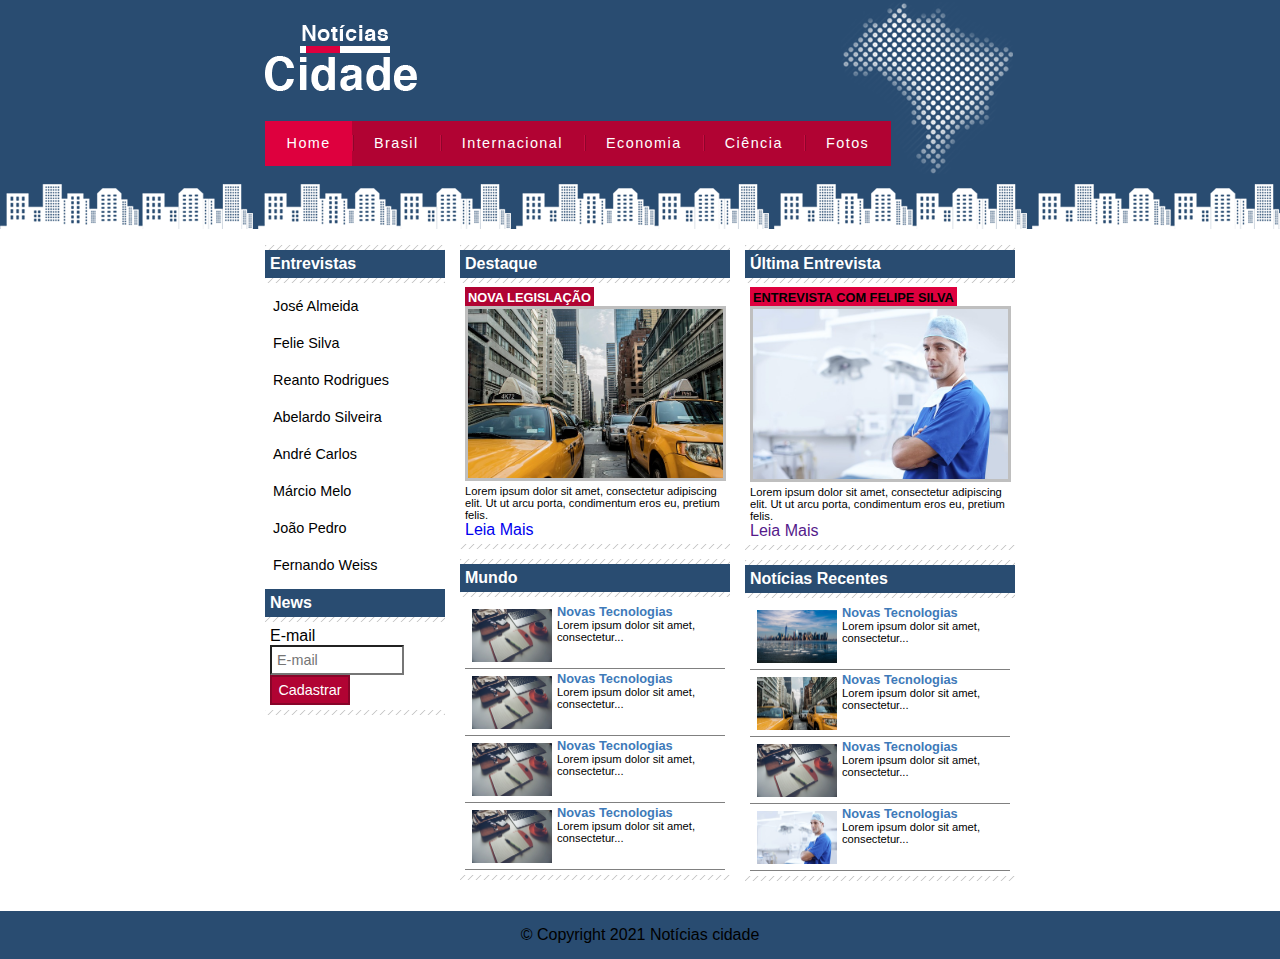
<file: site notícias/index.html>
<!DOCTYPE html>
<html lang="en">
<head>
    <meta charset="UTF-8">
    <meta http-equiv="X-UA-Compatible" content="IE=edge">
    <meta name="viewport" content="width=device-width, initial-scale=1.0">
    <title>Site</title>
    <link rel="stylesheet" href="./css/style.css">

</head>

<body class="home">

    <!-- !!! BARRA DE NAVEGAÇÃO !!! -->
    <header id="container">
        
        <div id="top">
            <h1 class="logo">Notícias Cidade</h1>

                <ul id="nav">
                    <li class="primeiro"><a id="home" href="index.html">
                        Home
                    </a></li>
                        <li><a id="brasil" href="brasil.html">
                            Brasil
                        </a></li>
                            <li><a id="internacional" href="internacional.html">
                                Internacional
                            </a></li>
                                <li><a id="economia" href="economia.html">
                                    Economia
                                </a></li>
                                    <li><a id="ciencia" href="ciencia.html">
                                        Ciência
                                    </a></li>
                                        <li><a id="fotos" href="fotos.html">
                                            Fotos
                                        </a></li>
                    </ul>   
        </div>
        
    </header>
    <!-- !!! FIM DA BARRA DE NAVEGAÇÃO !!! -->
        <main class="conteudo">

            <!-- !!! CONTEÚDO DESTAQUE !!! -->
            <div id="primaria">

                <div class="caixa destaque">
                    <h2>Destaque</h2>
                    <div class="caixa-conteudo">
                        <h3>Nova Legislação</h3>
                        <img src="./img/taxi.jpg" width="100%" class="imagem-principal">

                        <p>Lorem ipsum dolor sit amet, consectetur adipiscing elit. Ut ut arcu porta, condimentum eros eu, pretium felis.
                        </p>
                        <a href="nova-legislacao.html">Leia Mais</a>
                    </div>
                </div>

                <div class="caixa">
                    <h2>Mundo</h2>
                    <div class="caixa-conteudo">
                       <ul id="lista-noticia">
                           <li><a href=""><img src="./img/tecnologia.jpg" width="80px"></a>
                            <h4>Novas Tecnologias</h4>
                            <p>Lorem ipsum dolor sit amet, consectetur...</p>
                        </li>
                        <li><a href=""><img src="./img/tecnologia.jpg" width="80px"></a>
                            <h4>Novas Tecnologias</h4>
                            <p>Lorem ipsum dolor sit amet, consectetur...</p>
                        </li>
                        <li><a href=""><img src="./img/tecnologia.jpg" width="80px"></a>
                            <h4>Novas Tecnologias</h4>
                            <p>Lorem ipsum dolor sit amet, consectetur...</p>
                        </li>
                        <li><a href=""><img src="./img/tecnologia.jpg" width="80px"></a>
                            <h4>Novas Tecnologias</h4>
                            <p>Lorem ipsum dolor sit amet, consectetur...</p>
                        </li>
                       </ul>
                    </div>
                </div>

            </div>
            <!-- !!! FIM DO CONTEÚDO DESTAQUE !!! -->

                <!-- !!! CONTEÚDO ENTREVISTA !!! -->
                <div id="secundario">
                    <div class="caixa entrevista">
                        <h2>Última Entrevista</h2>
                        <div class="caixa-conteudo">
                            <h3>Entrevista com Felipe Silva</h3>
                            <img src="./img/doutor.jpg" width="100%" class="imagem-principal">

                            <p>Lorem ipsum dolor sit amet, consectetur adipiscing elit. Ut ut arcu porta, condimentum eros eu, pretium felis.
                            </p>
                            <a href="">Leia Mais</a>
                        </div>
                    </div>
                    <div class="caixa">
                        <h2>Notícias Recentes</h2>
                        <div class="caixa-conteudo">
                        <ul id="lista-noticia">
                            <li><a href=""><img src="./img/cidade.jpg" width="80px"></a>
                                <h4>Novas Tecnologias</h4>
                                <p>Lorem ipsum dolor sit amet, consectetur...</p>
                            </li>
                            <li><a href=""><img src="./img/taxi.jpg" width="80px"></a>
                                <h4>Novas Tecnologias</h4>
                                <p>Lorem ipsum dolor sit amet, consectetur...</p>
                            </li>
                            <li><a href=""><img src="./img/tecnologia.jpg" width="80px"></a>
                                <h4>Novas Tecnologias</h4>
                                <p>Lorem ipsum dolor sit amet, consectetur...</p>
                            </li>
                            <li><a href=""><img src="./img/doutor.jpg" width="80px"></a>
                                <h4>Novas Tecnologias</h4>
                                <p>Lorem ipsum dolor sit amet, consectetur...</p>
                            </li>
                        </ul>
                        </div>
                    </div>
                </div>
                <!-- !!! FIM DO CONTEÚDO ENTREVISTA !!! -->


                    <!-- !!! INICIO LATERAL !!! -->
                    <div id="lateral">
                        <div class="caixa">
                            <h2>Entrevistas</h2>
                            <div class="caixa-conteudo">
                                <ul>
                                    <li> <a href="#">José Almeida</a>  
                                    </li>

                                    <li> <a href="#">Felie Silva</a>  
                                    </li>

                                    <li> <a href="#">Reanto Rodrigues</a>  
                                    </li>

                                    <li> <a href="#">Abelardo Silveira</a>  
                                    </li> 

                                    <li> <a href="#">André Carlos</a>  
                                    </li>
                                    
                                    <li> <a href="#">Márcio Melo</a>  
                                    </li>

                                    <li> <a href="#">João Pedro</a>  
                                    </li>

                                    <li> <a href="#">Fernando Weiss</a>  
                                    </li>
                                </ul>
                            </div>

                            <h2>News</h2>
                            <div class="caixa-conteudo">
                                <form>
                                    <div>
                                        <label for="email">E-mail</label>
                                        <input type="text" name="email"
                                        id="email" placeholder="E-mail">
                                    </div>
                                    <div>
                                        <input class="submit" type="submit" value="Cadastrar">
                                    </div>
                                </form>
                            </div>
                        </div>

                    </div> 
                    <!-- !!! FINAL LATERAL !!! -->
        </main>

            <!-- !!! RODAPÉ !!! -->
            <footer style="clear: both;">
                <div class="rodape">
                    &copy; Copyright 2021 Notícias cidade
                </div>
            </footer>
</html>
</file>
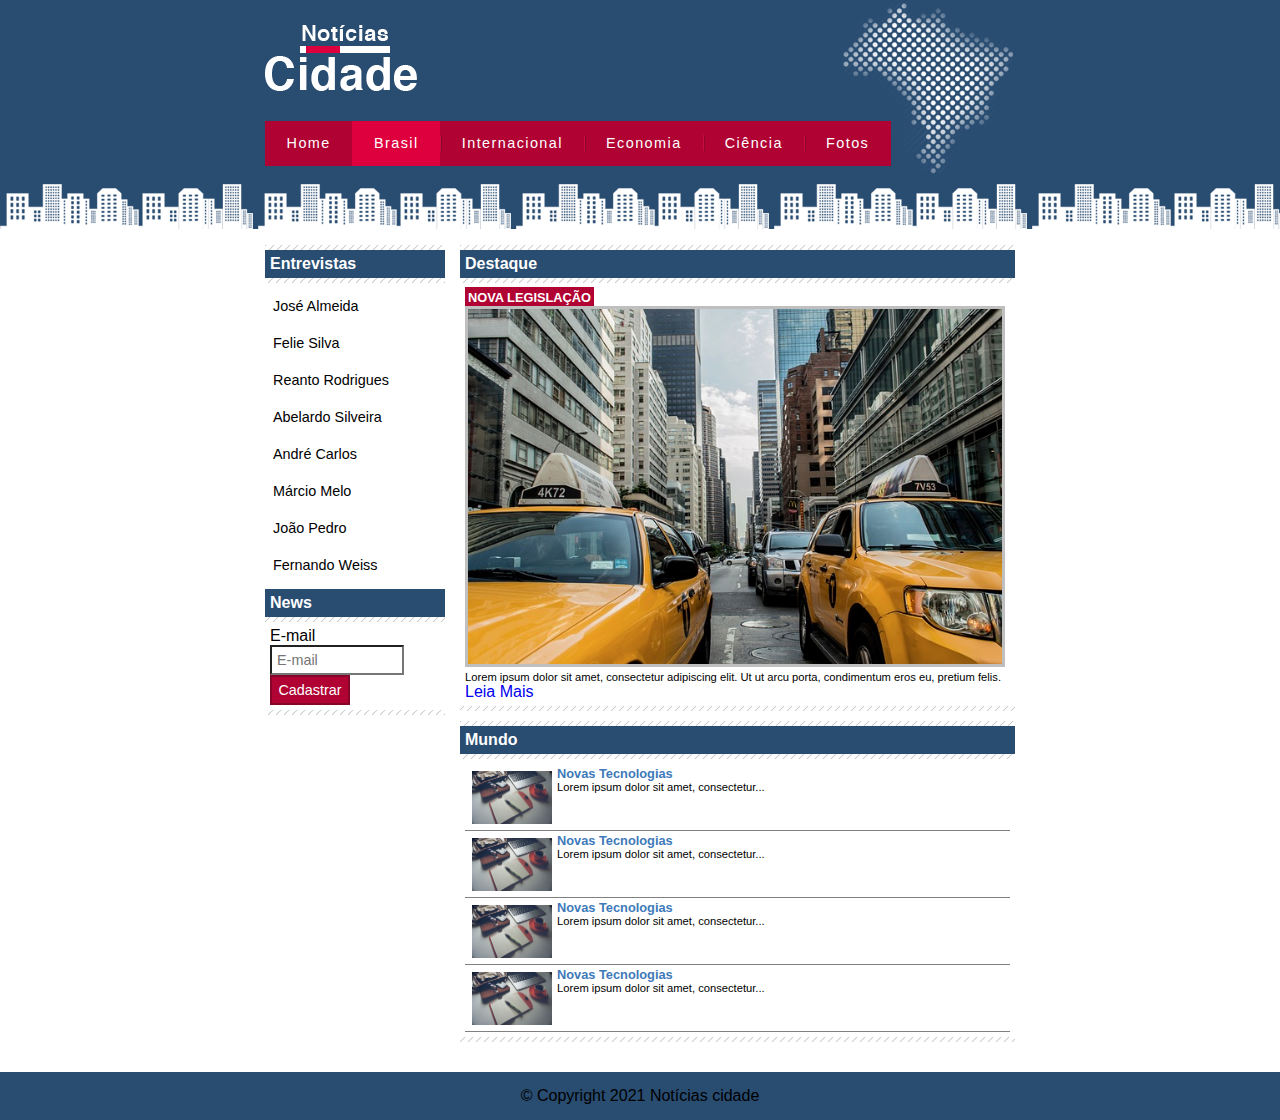
<file: site notícias/brasil.html>
<!DOCTYPE html>
<html lang="en">
<head>
    <meta charset="UTF-8">
    <meta http-equiv="X-UA-Compatible" content="IE=edge">
    <meta name="viewport" content="width=device-width, initial-scale=1.0">
    <title>Site</title>
    <link rel="stylesheet" href="./css/style.css">
</head>

<body id="duas-colunas" class="brasil">
    <header id="container">
        <div id="top">
            <h1 class="logo">Notícias Cidade</h1>

            <ul id="nav">
                <li class="primeiro"><a id="home" href="index.html">
                    Home
                </a></li>
                    <li><a id="brasil" href="brasil.html">
                        Brasil
                    </a></li>
                        <li><a id="internacional" href="internacional.html">
                            Internacional
                        </a></li>
                            <li><a id="economia" href="economia.html">
                                Economia
                            </a></li>
                                <li><a id="ciencia" href="ciencia.html">
                                    Ciência
                                </a></li>
                                    <li><a id="fotos" href="fotos.html">
                                        Fotos
                                    </a></li>
                </ul>   
        </div>
    </header>
    <main class="conteudo">
        <!-- !!CONTEÚDO DESTAQUE!! -->
        <div id="primaria">

            <div class="caixa destaque">
                <h2>Destaque</h2>
                <div class="caixa-conteudo">
                    <h3>Nova Legislação</h3>
                    <img src="./img/taxi.jpg" width="100%" class="imagem-principal">

                    <p>Lorem ipsum dolor sit amet, consectetur adipiscing elit. Ut ut arcu porta, condimentum eros eu, pretium felis.
                    </p>
                    <a href="nova-legislacao.html">Leia Mais</a>
                </div>
            </div>

            <div class="caixa">
                <h2>Mundo</h2>
                <div class="caixa-conteudo">
                   <ul id="lista-noticia">
                       <li><a href=""><img src="./img/tecnologia.jpg" width="80px"></a>
                        <h4>Novas Tecnologias</h4>
                        <p>Lorem ipsum dolor sit amet, consectetur...</p>
                    </li>
                    <li><a href=""><img src="./img/tecnologia.jpg" width="80px"></a>
                        <h4>Novas Tecnologias</h4>
                        <p>Lorem ipsum dolor sit amet, consectetur...</p>
                    </li>
                    <li><a href=""><img src="./img/tecnologia.jpg" width="80px"></a>
                        <h4>Novas Tecnologias</h4>
                        <p>Lorem ipsum dolor sit amet, consectetur...</p>
                    </li>
                    <li><a href=""><img src="./img/tecnologia.jpg" width="80px"></a>
                        <h4>Novas Tecnologias</h4>
                        <p>Lorem ipsum dolor sit amet, consectetur...</p>
                    </li>
                   </ul>
                </div>
            </div>

        </div>
                    <!-- !!INICIO LATERAL!! -->
                    <div id="lateral">
                        <div class="caixa">
                            <h2>Entrevistas</h2>
                            <div class="caixa-conteudo">
                                <ul>
                                    <li> <a href="#">José Almeida</a>  
                                    </li>
        
                                    <li> <a href="#">Felie Silva</a>  
                                    </li>
        
                                    <li> <a href="#">Reanto Rodrigues</a>  
                                    </li>
        
                                    <li> <a href="#">Abelardo Silveira</a>  
                                    </li> 
        
                                    <li> <a href="#">André Carlos</a>  
                                    </li>
                                    
                                    <li> <a href="#">Márcio Melo</a>  
                                    </li>
        
                                    <li> <a href="#">João Pedro</a>  
                                    </li>
        
                                    <li> <a href="#">Fernando Weiss</a>  
                                    </li>
                                </ul>
                            </div>
        
                            <h2>News</h2>
                            <div class="caixa-conteudo">
                                <form>
                                    <div>
                                        <label for="email">E-mail</label>
                                        <input type="text" name="email"
                                        id="email" placeholder="E-mail">
                                    </div>
                                    <div>
                                        <input class="submit" type="submit" value="Cadastrar">
                                    </div>
                                </form>
                            </div>
                        </div>
        
                    </div> 
                    <!-- !!FINAL LATERAL!! -->
    </main>

    <footer style="clear: both;">
        <div class="rodape">
            &copy; Copyright 2021 Notícias cidade
        </div>
    </footer>
</body>
</html>
</file>
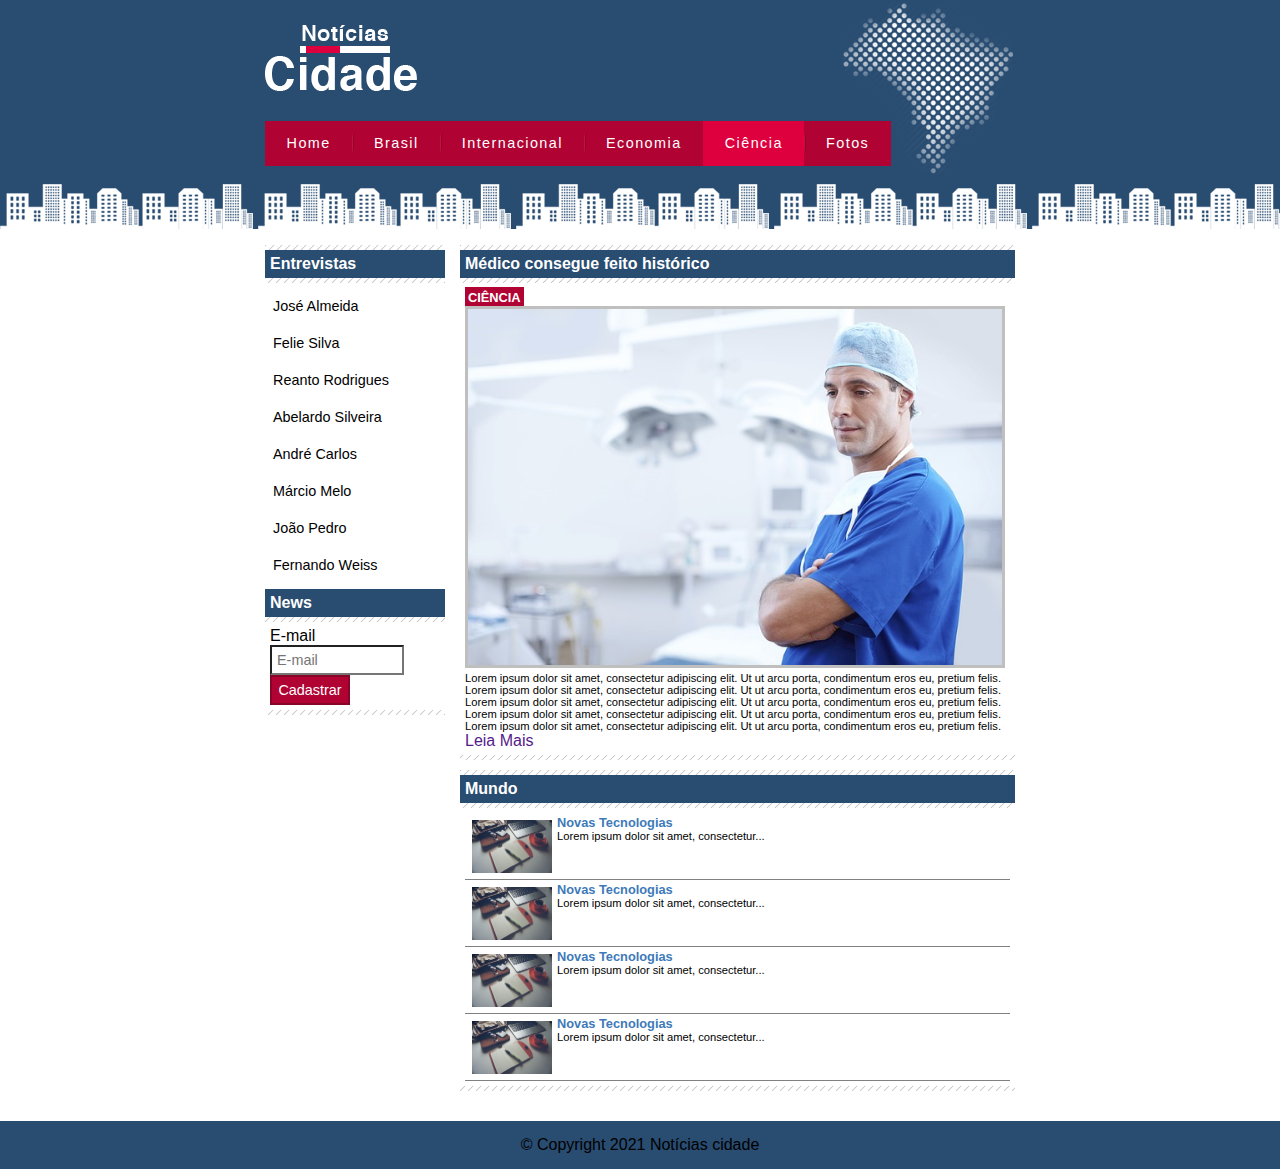
<file: site notícias/ciencia.html>
<!DOCTYPE html>
<html lang="en">
<head>
    <meta charset="UTF-8">
    <meta http-equiv="X-UA-Compatible" content="IE=edge">
    <meta name="viewport" content="width=device-width, initial-scale=1.0">
    <title>Site</title>
    <link rel="stylesheet" href="./css/style.css">
</head>

<body id="duas-colunas" class="ciencia">
    <header id="container">
        <div id="top">
            <h1 class="logo">Notícias Cidade</h1>

            <ul id="nav">
                <li class="primeiro"><a id="home" href="index.html">
                    Home
                </a></li>
                    <li><a id="brasil" href="brasil.html">
                        Brasil
                    </a></li>
                        <li><a id="internacional" href="internacional.html">
                            Internacional
                        </a></li>
                            <li><a id="economia" href="economia.html">
                                Economia
                            </a></li>
                                <li><a id="ciencia" href="ciencia.html">
                                    Ciência
                                </a></li>
                                    <li><a id="fotos" href="fotos.html">
                                        Fotos
                                    </a></li>
                </ul>   
        </div>
    </header>
    <main class="conteudo">
        <!-- !!CONTEÚDO DESTAQUE!! -->
        <div id="primaria">

            <div class="caixa destaque">
                <h2>Médico consegue feito histórico</h2>
                <div class="caixa-conteudo">
                    <h3>Ciência</h3>
                    <img src="./img/doutor.jpg" width="100%" class="imagem-principal">

                    <p>Lorem ipsum dolor sit amet, consectetur adipiscing elit. Ut ut arcu porta, condimentum eros eu, pretium felis.
                        Lorem ipsum dolor sit amet, consectetur adipiscing elit. Ut ut arcu porta, condimentum eros eu, pretium felis.
                        Lorem ipsum dolor sit amet, consectetur adipiscing elit. Ut ut arcu porta, condimentum eros eu, pretium felis.
                        Lorem ipsum dolor sit amet, consectetur adipiscing elit. Ut ut arcu porta, condimentum eros eu, pretium felis.
                        Lorem ipsum dolor sit amet, consectetur adipiscing elit. Ut ut arcu porta, condimentum eros eu, pretium felis.

                    </p>
                    <a href="">Leia Mais</a>
                </div>
            </div>

            <div class="caixa">
                <h2>Mundo</h2>
                <div class="caixa-conteudo">
                   <ul id="lista-noticia">
                       <li><a href=""><img src="./img/tecnologia.jpg" width="80px"></a>
                        <h4>Novas Tecnologias</h4>
                        <p>Lorem ipsum dolor sit amet, consectetur...</p>
                    </li>
                    <li><a href=""><img src="./img/tecnologia.jpg" width="80px"></a>
                        <h4>Novas Tecnologias</h4>
                        <p>Lorem ipsum dolor sit amet, consectetur...</p>
                    </li>
                    <li><a href=""><img src="./img/tecnologia.jpg" width="80px"></a>
                        <h4>Novas Tecnologias</h4>
                        <p>Lorem ipsum dolor sit amet, consectetur...</p>
                    </li>
                    <li><a href=""><img src="./img/tecnologia.jpg" width="80px"></a>
                        <h4>Novas Tecnologias</h4>
                        <p>Lorem ipsum dolor sit amet, consectetur...</p>
                    </li>
                   </ul>
                </div>
            </div>

        </div>
                    <!-- !!INICIO LATERAL!! -->
                    <div id="lateral">
                        <div class="caixa">
                            <h2>Entrevistas</h2>
                            <div class="caixa-conteudo">
                                <ul>
                                    <li> <a href="#">José Almeida</a>  
                                    </li>
        
                                    <li> <a href="#">Felie Silva</a>  
                                    </li>
        
                                    <li> <a href="#">Reanto Rodrigues</a>  
                                    </li>
        
                                    <li> <a href="#">Abelardo Silveira</a>  
                                    </li> 
        
                                    <li> <a href="#">André Carlos</a>  
                                    </li>
                                    
                                    <li> <a href="#">Márcio Melo</a>  
                                    </li>
        
                                    <li> <a href="#">João Pedro</a>  
                                    </li>
        
                                    <li> <a href="#">Fernando Weiss</a>  
                                    </li>
                                </ul>
                            </div>
        
                            <h2>News</h2>
                            <div class="caixa-conteudo">
                                <form>
                                    <div>
                                        <label for="email">E-mail</label>
                                        <input type="text" name="email"
                                        id="email" placeholder="E-mail">
                                    </div>
                                    <div>
                                        <input class="submit" type="submit" value="Cadastrar">
                                    </div>
                                </form>
                            </div>
                        </div>
        
                    </div> 
                    <!-- !!FINAL LATERAL!! -->
    </main>

    <footer style="clear: both;">
        <div class="rodape">
            &copy; Copyright 2021 Notícias cidade
        </div>
    </footer>
</body>
</html>
</file>
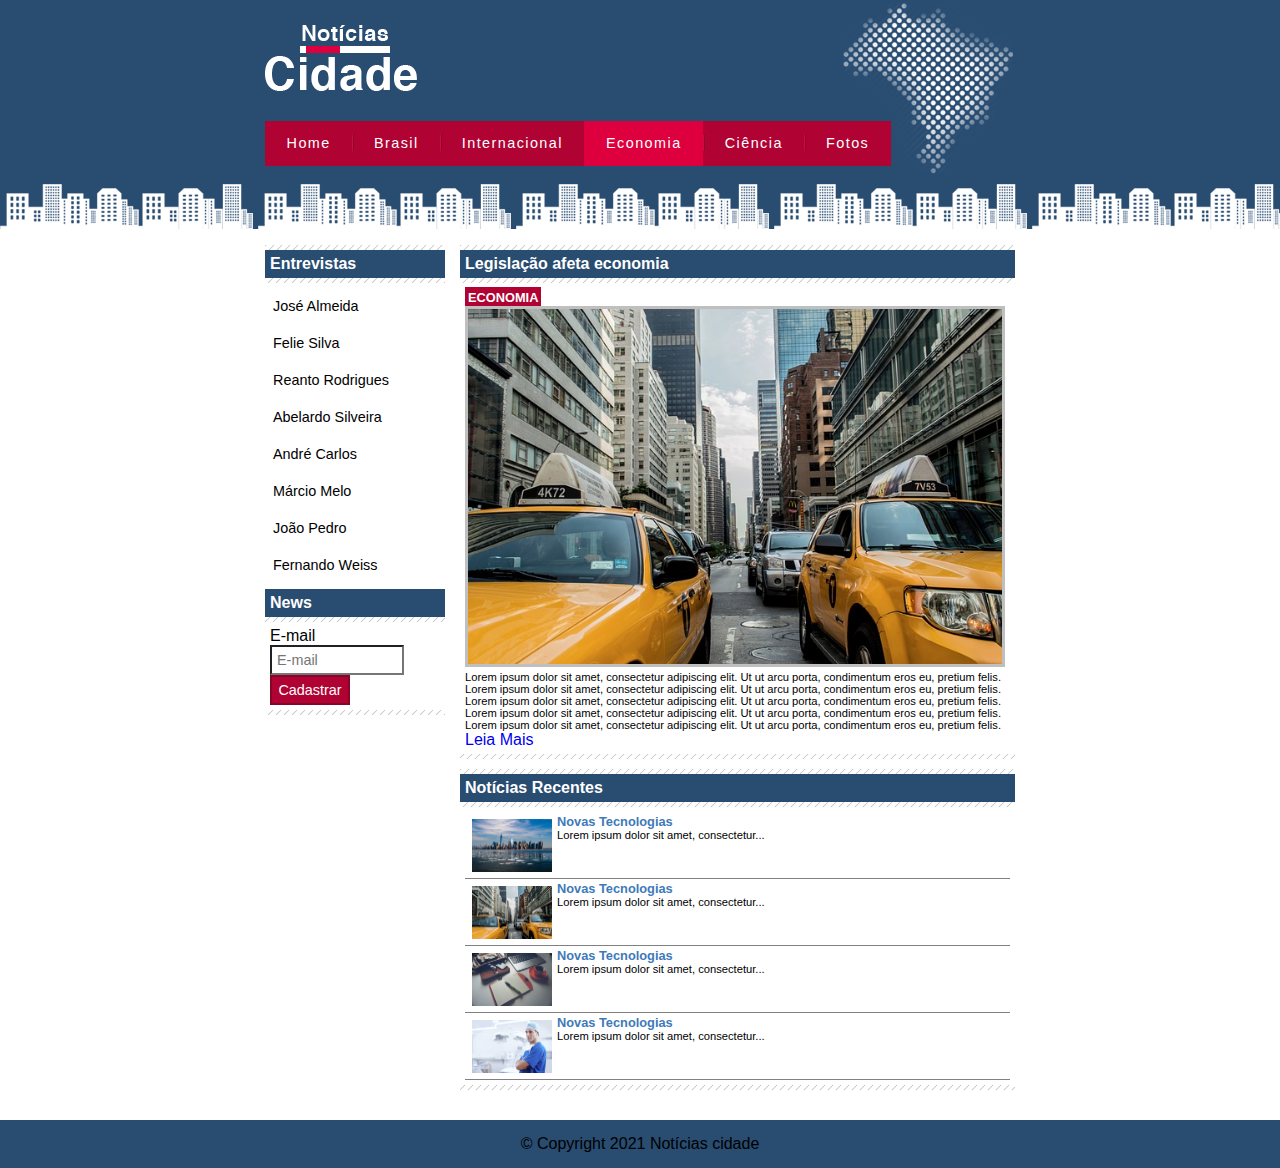
<file: site notícias/economia.html>
<!DOCTYPE html>
<html lang="en">
<head>
    <meta charset="UTF-8">
    <meta http-equiv="X-UA-Compatible" content="IE=edge">
    <meta name="viewport" content="width=device-width, initial-scale=1.0">
    <title>Site</title>
    <link rel="stylesheet" href="./css/style.css">
</head>

<body id="duas-colunas" class="economia">
    <header id="container">
        <div id="top">
            <h1 class="logo">Notícias Cidade</h1>

            <ul id="nav">
                <li class="primeiro"><a id="home" href="index.html">
                    Home
                </a></li>
                    <li><a id="brasil" href="brasil.html">
                        Brasil
                    </a></li>
                        <li><a id="internacional" href="internacional.html">
                            Internacional
                        </a></li>
                            <li><a id="economia" href="economia.html">
                                Economia
                            </a></li>
                                <li><a id="ciencia" href="ciencia.html">
                                    Ciência
                                </a></li>
                                    <li><a id="fotos" href="fotos.html">
                                        Fotos
                                    </a></li>
                </ul>   
        </div>
    </header>
    <main class="conteudo">
        <!-- !!CONTEÚDO DESTAQUE!! -->
        <div id="primaria">

            <div class="caixa destaque">
                <h2>Legislação afeta economia</h2>
                <div class="caixa-conteudo">
                    <h3>Economia</h3>
                    <img src="./img/taxi.jpg" width="100%" class="imagem-principal">

                    <p>Lorem ipsum dolor sit amet, consectetur adipiscing elit. Ut ut arcu porta, condimentum eros eu, pretium felis.
                        Lorem ipsum dolor sit amet, consectetur adipiscing elit. Ut ut arcu porta, condimentum eros eu, pretium felis.
                        Lorem ipsum dolor sit amet, consectetur adipiscing elit. Ut ut arcu porta, condimentum eros eu, pretium felis.
                        Lorem ipsum dolor sit amet, consectetur adipiscing elit. Ut ut arcu porta, condimentum eros eu, pretium felis.
                        Lorem ipsum dolor sit amet, consectetur adipiscing elit. Ut ut arcu porta, condimentum eros eu, pretium felis.

                    </p>
                    <a href="nova-legislacao.html">Leia Mais</a>
                </div>
            </div>

            <div class="caixa">
                <h2>Notícias Recentes</h2>
                <div class="caixa-conteudo">
                   <ul id="lista-noticia">
                       <li><a href=""><img src="./img/cidade.jpg" width="80px"></a>
                        <h4>Novas Tecnologias</h4>
                        <p>Lorem ipsum dolor sit amet, consectetur...</p>
                    </li>
                    <li><a href=""><img src="./img/taxi.jpg" width="80px"></a>
                        <h4>Novas Tecnologias</h4>
                        <p>Lorem ipsum dolor sit amet, consectetur...</p>
                    </li>
                    <li><a href=""><img src="./img/tecnologia.jpg" width="80px"></a>
                        <h4>Novas Tecnologias</h4>
                        <p>Lorem ipsum dolor sit amet, consectetur...</p>
                    </li>
                    <li><a href=""><img src="./img/doutor.jpg" width="80px"></a>
                        <h4>Novas Tecnologias</h4>
                        <p>Lorem ipsum dolor sit amet, consectetur...</p>
                    </li>
                   </ul>
                </div>
            </div>

        </div>

        </div>
                    <!-- !!INICIO LATERAL!! -->
                    <div id="lateral">
                        <div class="caixa">
                            <h2>Entrevistas</h2>
                            <div class="caixa-conteudo">
                                <ul>
                                    <li> <a href="#">José Almeida</a>  
                                    </li>
        
                                    <li> <a href="#">Felie Silva</a>  
                                    </li>
        
                                    <li> <a href="#">Reanto Rodrigues</a>  
                                    </li>
        
                                    <li> <a href="#">Abelardo Silveira</a>  
                                    </li> 
        
                                    <li> <a href="#">André Carlos</a>  
                                    </li>
                                    
                                    <li> <a href="#">Márcio Melo</a>  
                                    </li>
        
                                    <li> <a href="#">João Pedro</a>  
                                    </li>
        
                                    <li> <a href="#">Fernando Weiss</a>  
                                    </li>
                                </ul>
                            </div>
        
                            <h2>News</h2>
                            <div class="caixa-conteudo">
                                <form>
                                    <div>
                                        <label for="email">E-mail</label>
                                        <input type="text" name="email"
                                        id="email" placeholder="E-mail">
                                    </div>
                                    <div>
                                        <input class="submit" type="submit" value="Cadastrar">
                                    </div>
                                </form>
                            </div>
                        </div>
        
                    </div> 
                    <!-- !!FINAL LATERAL!! -->
    </main>

    <footer style="clear: both;">
        <div class="rodape">
            &copy; Copyright 2021 Notícias cidade
        </div>
    </footer>
</body>
</html>
</file>
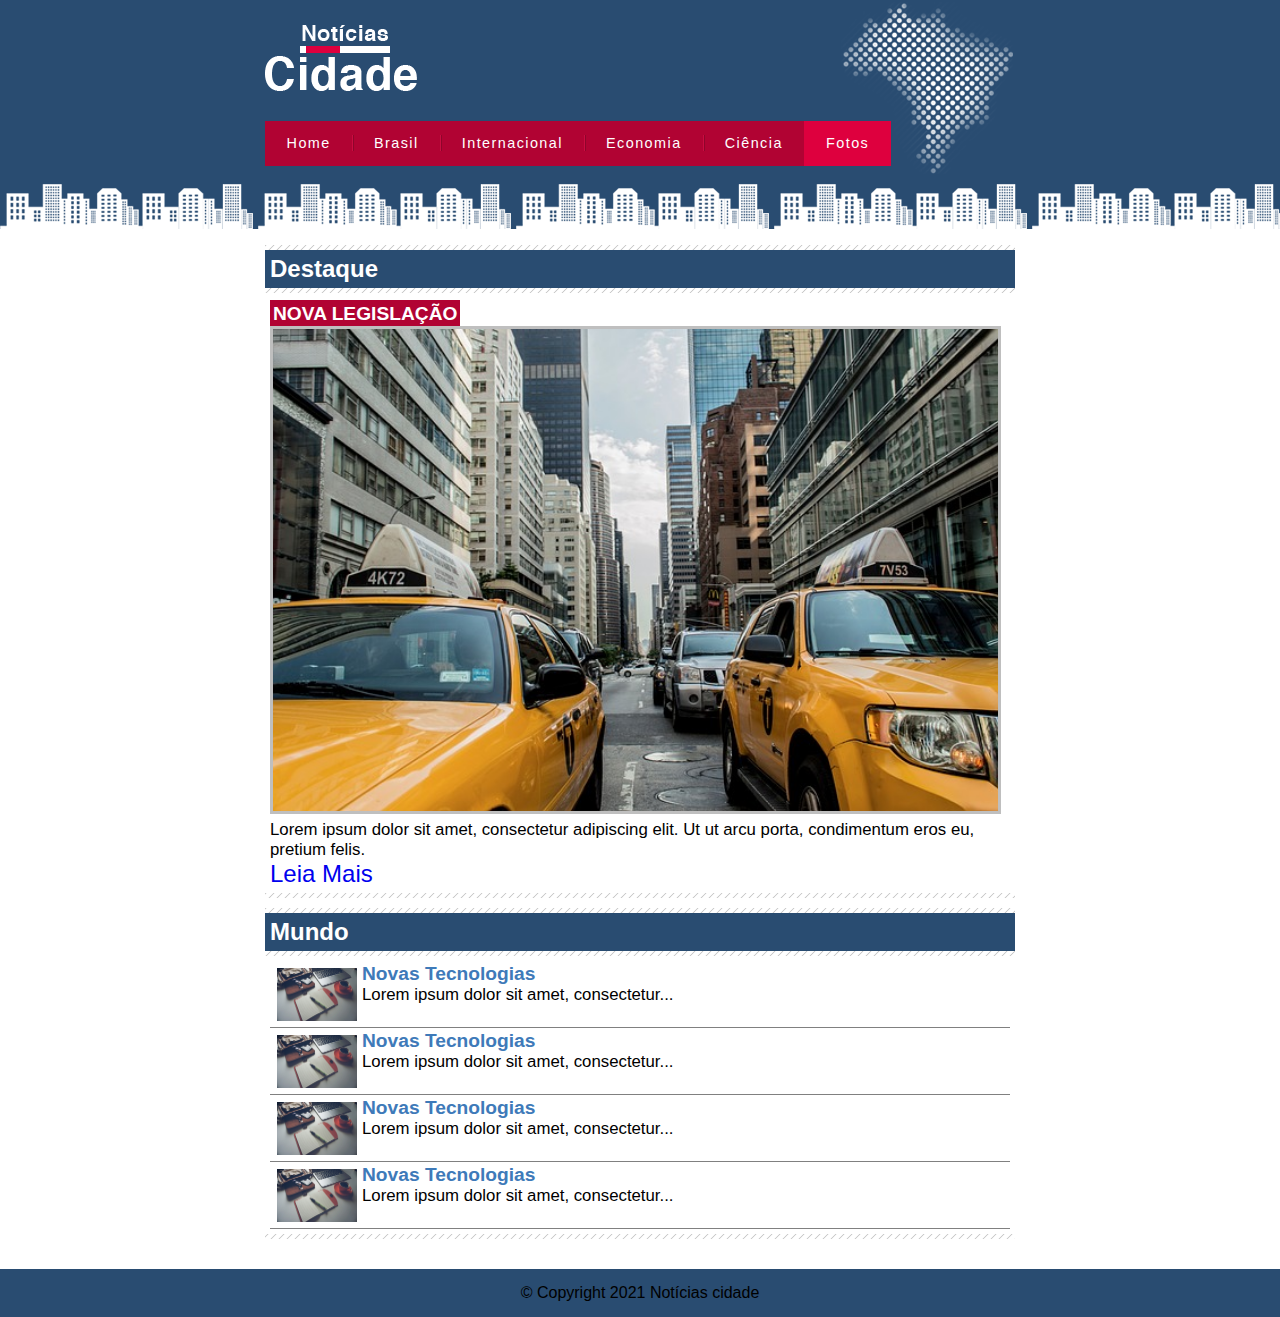
<file: site notícias/fotos.html>
<!DOCTYPE html>
<html lang="en">
<head>
    <meta charset="UTF-8">
    <meta http-equiv="X-UA-Compatible" content="IE=edge">
    <meta name="viewport" content="width=device-width, initial-scale=1.0">
    <title>Site</title>
    <link rel="stylesheet" href="./css/style.css">
</head>

<body id="uma-coluna" class="fotos">
    <header id="container">
        <div id="top">
            <h1 class="logo">Notícias Cidade</h1>

            <ul id="nav">
                <li class="primeiro"><a id="home" href="index.html">
                    Home
                </a></li>
                    <li><a id="brasil" href="brasil.html">
                        Brasil
                    </a></li>
                        <li><a id="internacional" href="internacional.html">
                            Internacional
                        </a></li>
                            <li><a id="economia" href="economia.html">
                                Economia
                            </a></li>
                                <li><a id="ciencia" href="ciencia.html">
                                    Ciência
                                </a></li>
                                    <li><a id="fotos" href="fotos.html">
                                        Fotos
                                    </a></li>
                </ul>   
        </div>
    </header>
    <main class="conteudo">
        <!-- !!CONTEÚDO DESTAQUE!! -->
        <div id="primaria">

            <div class="caixa destaque">
                <h2>Destaque</h2>
                <div class="caixa-conteudo">
                    <h3>Nova Legislação</h3>
                    <img src="./img/taxi.jpg" width="100%" class="imagem-principal">

                    <p>Lorem ipsum dolor sit amet, consectetur adipiscing elit. Ut ut arcu porta, condimentum eros eu, pretium felis.
                    </p>
                    <a href="nova-legislacao.html">Leia Mais</a>
                </div>
            </div>

            <div class="caixa">
                <h2>Mundo</h2>
                <div class="caixa-conteudo">
                   <ul id="lista-noticia">
                       <li><a href=""><img src="./img/tecnologia.jpg" width="80px"></a>
                        <h4>Novas Tecnologias</h4>
                        <p>Lorem ipsum dolor sit amet, consectetur...</p>
                    </li>
                    <li><a href=""><img src="./img/tecnologia.jpg" width="80px"></a>
                        <h4>Novas Tecnologias</h4>
                        <p>Lorem ipsum dolor sit amet, consectetur...</p>
                    </li>
                    <li><a href=""><img src="./img/tecnologia.jpg" width="80px"></a>
                        <h4>Novas Tecnologias</h4>
                        <p>Lorem ipsum dolor sit amet, consectetur...</p>
                    </li>
                    <li><a href=""><img src="./img/tecnologia.jpg" width="80px"></a>
                        <h4>Novas Tecnologias</h4>
                        <p>Lorem ipsum dolor sit amet, consectetur...</p>
                    </li>
                   </ul>
                </div>
            </div>

        </div>
    </main>


    <footer style="clear: both;">
        <div class="rodape">
            &copy; Copyright 2021 Notícias cidade
        </div>
    </footer>
</body>
</html>
</file>
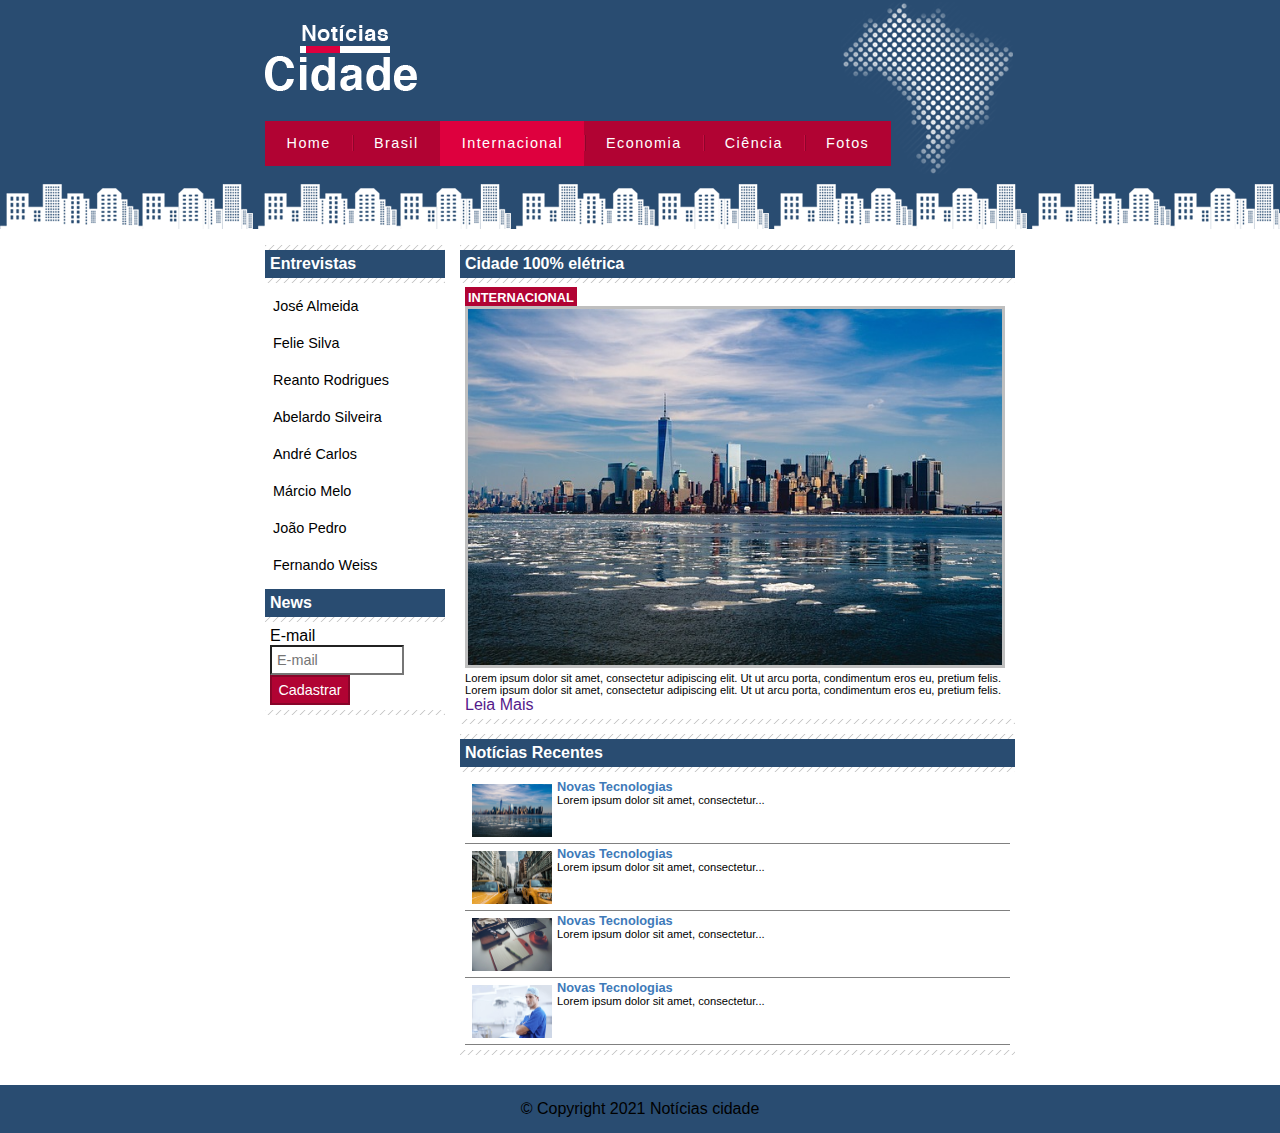
<file: site notícias/internacional.html>
<!DOCTYPE html>
<html lang="en">
<head>
    <meta charset="UTF-8">
    <meta http-equiv="X-UA-Compatible" content="IE=edge">
    <meta name="viewport" content="width=device-width, initial-scale=1.0">
    <title>Site</title>
    <link rel="stylesheet" href="./css/style.css">
</head>

<body id="duas-colunas" class="internacional">
    <header id="container">
        <div id="top">
            <h1 class="logo">Notícias Cidade</h1>

            <ul id="nav">
                <li class="primeiro"><a id="home" href="index.html">
                    Home
                </a></li>
                    <li><a id="brasil" href="brasil.html">
                        Brasil
                    </a></li>
                        <li><a id="internacional" href="internacional.html">
                            Internacional
                        </a></li>
                            <li><a id="economia" href="economia.html">
                                Economia
                            </a></li>
                                <li><a id="ciencia" href="ciencia.html">
                                    Ciência
                                </a></li>
                                    <li><a id="fotos" href="fotos.html">
                                        Fotos
                                    </a></li>
                </ul>   
        </div>
    </header>
    <main class="conteudo">
        <!-- !!CONTEÚDO DESTAQUE!! -->
        <div id="primaria">

            <div class="caixa destaque">
                <h2>Cidade 100% elétrica</h2>
                <div class="caixa-conteudo">
                    <h3>Internacional</h3>
                    <img src="./img/cidade.jpg" width="100%" class="imagem-principal">

                    <p>Lorem ipsum dolor sit amet, consectetur adipiscing elit. Ut ut arcu porta, condimentum eros eu, pretium felis.
                        Lorem ipsum dolor sit amet, consectetur adipiscing elit. Ut ut arcu porta, condimentum eros eu, pretium felis.
                    </p>
                    <a href="">Leia Mais</a>
                </div>
            </div>

            <div class="caixa">
                <h2>Notícias Recentes</h2>
                <div class="caixa-conteudo">
                   <ul id="lista-noticia">
                       <li><a href=""><img src="./img/cidade.jpg" width="80px"></a>
                        <h4>Novas Tecnologias</h4>
                        <p>Lorem ipsum dolor sit amet, consectetur...</p>
                    </li>
                    <li><a href=""><img src="./img/taxi.jpg" width="80px"></a>
                        <h4>Novas Tecnologias</h4>
                        <p>Lorem ipsum dolor sit amet, consectetur...</p>
                    </li>
                    <li><a href=""><img src="./img/tecnologia.jpg" width="80px"></a>
                        <h4>Novas Tecnologias</h4>
                        <p>Lorem ipsum dolor sit amet, consectetur...</p>
                    </li>
                    <li><a href=""><img src="./img/doutor.jpg" width="80px"></a>
                        <h4>Novas Tecnologias</h4>
                        <p>Lorem ipsum dolor sit amet, consectetur...</p>
                    </li>
                   </ul>
                </div>
            </div>

        </div>

        </div>
                    <!-- !!INICIO LATERAL!! -->
                    <div id="lateral">
                        <div class="caixa">
                            <h2>Entrevistas</h2>
                            <div class="caixa-conteudo">
                                <ul>
                                    <li> <a href="#">José Almeida</a>  
                                    </li>
        
                                    <li> <a href="#">Felie Silva</a>  
                                    </li>
        
                                    <li> <a href="#">Reanto Rodrigues</a>  
                                    </li>
        
                                    <li> <a href="#">Abelardo Silveira</a>  
                                    </li> 
        
                                    <li> <a href="#">André Carlos</a>  
                                    </li>
                                    
                                    <li> <a href="#">Márcio Melo</a>  
                                    </li>
        
                                    <li> <a href="#">João Pedro</a>  
                                    </li>
        
                                    <li> <a href="#">Fernando Weiss</a>  
                                    </li>
                                </ul>
                            </div>
        
                            <h2>News</h2>
                            <div class="caixa-conteudo">
                                <form>
                                    <div>
                                        <label for="email">E-mail</label>
                                        <input type="text" name="email"
                                        id="email" placeholder="E-mail">
                                    </div>
                                    <div>
                                        <input class="submit" type="submit" value="Cadastrar">
                                    </div>
                                </form>
                            </div>
                        </div>
        
                    </div> 
                    <!-- !!FINAL LATERAL!! -->
    </main>

    <footer style="clear: both;">
        <div class="rodape">
            &copy; Copyright 2021 Notícias cidade
        </div>
    </footer>
</body>
</html>
</file>
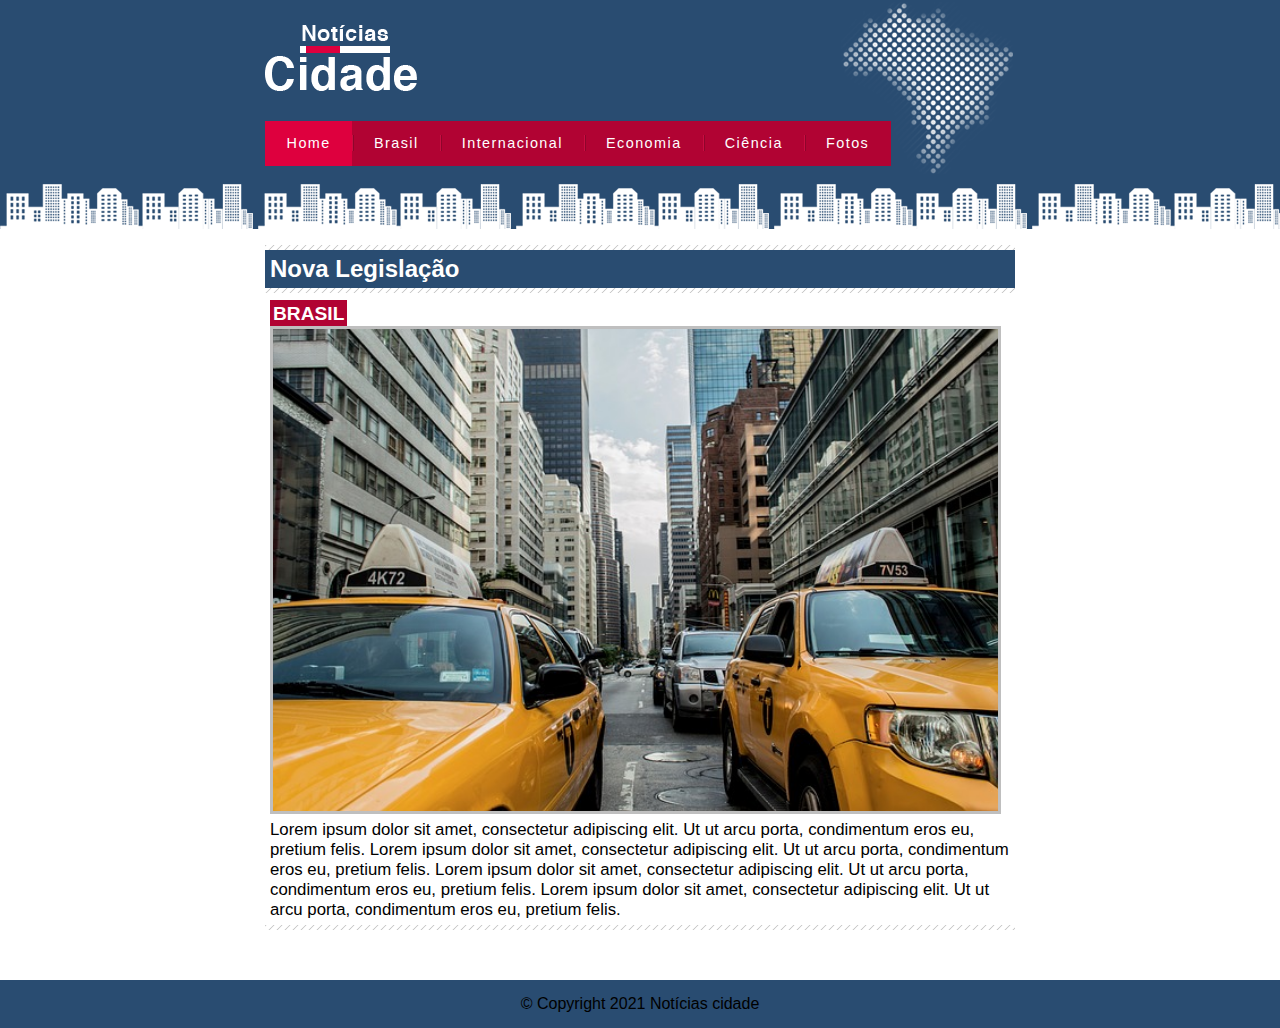
<file: site notícias/nova-legislacao.html>
<!DOCTYPE html>
<html lang="en">
<head>
    <meta charset="UTF-8">
    <meta http-equiv="X-UA-Compatible" content="IE=edge">
    <meta name="viewport" content="width=device-width, initial-scale=1.0">
    <title>Site</title>
    <link rel="stylesheet" href="./css/style.css">

</head>

<body id="uma-coluna" class="home">

    <!-- !!BARRA DE NAVEGAÇÃO!! -->
    <header id="container">
        
        <div id="top">
            <h1 class="logo">Notícias Cidade</h1>

                <ul id="nav">
                    <li class="primeiro"><a id="home" href="index.html">
                        Home
                    </a></li>
                        <li><a id="brasil" href="brasil.html">
                            Brasil
                        </a></li>
                            <li><a id="internacional" href="internacional.html">
                                Internacional
                            </a></li>
                                <li><a id="economia" href="economia.html">
                                    Economia
                                </a></li>
                                    <li><a id="ciencia" href="ciencia.html">
                                        Ciência
                                    </a></li>
                                        <li><a id="fotos" href="fotos.html">
                                            Fotos
                                        </a></li>
                    </ul>   
        </div>
        
    </header>
    <!-- !! FIM DA BARRA DE NAVEGAÇÃO!! -->
        <main class="conteudo">
            <!-- !!CONTEÚDO DESTAQUE!! -->
            <div id="primaria">

                <div class="caixa destaque">
                    <h2>Nova Legislação</h2>
                    <div class="caixa-conteudo">
                        <h3>Brasil</h3>
                        <img src="./img/taxi.jpg" width="100%" class="imagem-principal">

                        <p>Lorem ipsum dolor sit amet, consectetur adipiscing elit. Ut ut arcu porta, condimentum eros eu, pretium felis.
                            Lorem ipsum dolor sit amet, consectetur adipiscing elit. Ut ut arcu porta, condimentum eros eu, pretium felis.
                            Lorem ipsum dolor sit amet, consectetur adipiscing elit. Ut ut arcu porta, condimentum eros eu, pretium felis.
                            Lorem ipsum dolor sit amet, consectetur adipiscing elit. Ut ut arcu porta, condimentum eros eu, pretium felis.
                        </p>
                    </div>
                </div>

            <!-- !!FIM DO CONTEÚDO DESTAQUE!! -->
            <div id="secundario">
        </main>

            <footer style="clear: both;">
                <div class="rodape">
                    &copy; Copyright 2021 Notícias cidade
                </div>
            </footer>
</html>
</file>
<file: site notícias/css/style.css>
*{
    margin: 0;
    padding: 0;
    list-style: none;
    text-decoration: none;
}

body{
    font-family: "Trebuchet MS", Helvetica, sans-serif;
    background: white url(../img/fundo.png) repeat-x;
}
/* !!! COMEÇO DO TOP !!! */
#container{
    width: 750px;
    margin: 0 auto;
   /* border: 1px solid red;*/
}

#top{
    height: 150px;
    padding-top: 25px;
    background: url(../img/detalhe-topo.png) no-repeat right top;

}

.logo{
    width: 152px;
    height: 66px;
    background: url(../img/logo.png) no-repeat;
    text-indent: -3000px;
}
/* !!! TÉRMINO DO TOP !!! */

/* !!! COMEÇO DA BARRA DE NAVEGAÇÃO !!! */

ul{
    margin: 0;
    padding: 0;
 
}

#top ul {
    background: #b10333;
    margin-top: 30px;
    float: left;
}

#top ul li{
    float: left;

}

#top ul a{
    font-size: 0.9em;
    display: block;
    letter-spacing: 0.1em;
    padding: 0.5em 1.5em;
    line-height: 2.1em;
    color: white;
    background: url(../img/divisor.png) no-repeat left center;
}

#top ul .primeiro a{
    background: none;
}

#top ul a:hover{
    color: #69001d;
}

body.home #nav a#home,
body.brasil #nav a#brasil,
body.internacional #nav a#internacional,
body.economia #nav a#economia,
body.ciencia #nav a#ciencia,
body.fotos #nav a#fotos
{
    color: white;
    background: #de003e;
    cursor: text;

}
/* !!! TÉRMINO DA BARRA DE NAVEGAÇÃO !!! */

/* !!! COMEÇO CONTÉUDO DO SITE !!! */
.conteudo{
    width: 750px;
    margin: 60px auto;
}


/* !!! CONFIGURAÇÃO DAS COLUNAS !!! */
#primaria{
    width: 270px;
    float: left;
    margin: 0 0 20px 195px;
}
#duas-colunas #primaria{
    width: 555px;
    margin: 0 0 20px 195px;
}
#uma-coluna #primaria{
    width: 750px;
    margin: 0 0 20px 0;
    font-size: 1.5em;
}


#secundario{
    width: 270px;
    float: left;
    margin: 0 0 20px 15px;
}

#lateral{
    float: left;
    width: 180px;
    margin: 0 0 20px -750px;
}

.caixa{
    background: #f3f3f3 url(../img/fundo-caixa.png);
    margin: 10px 0;
    padding: 5px 0 5px 0;
}
/* !!! CONFIGURAÇÃO DAS COLUNAS !!! */


/* !!! CONFIGURAÇÃO DA BARRA LATERAL !!! */
h2{
    font-size: 1em;
    background: #294c71;
    color: white;
    padding: 5px;
}

.caixa-conteudo{
    background: white;
    padding: 5px;
    margin-top: 5px;

}

#lateral ul a{
    font-size: 0.9em;
    padding: 3px;
    display: block;
    line-height: 30px;
    color: #000;
    border-bottom: 1px solid white;
}

#lateral ul a:hover{
    background: white url(../img/marcador.png)no-repeat left center;
    padding-left: 20px;
    color: #a1a1a1;
}

label{
    display: block;
    cursor: pointer;
}

input{
    width: 120px;
    font-size: 0.9em;
    background-color: white;
    padding: 5px;
}

input.submit{
    width: 80px;
    color: white;
    background-color: #b10333;
    border: 2px solid #870529;
}
/* !!! CONFIGURAÇÃO DA BARRA LATERAL !!! */


/* !!! CONFIGURAÇÃO DO CONTÉUDO !!! */
img.imagem-principal{
    width: 98%;
    border: 3px solid #bfbfbf;
}

h3{
    text-transform: uppercase;
    display: inline;
    font-size: 0.8em;
    padding: 3px;
}

.destaque h3{
    background: #b10333;
    color: white;
}

.entrevista h3{
    background: #de003e;
    color: black;
}
/* !!! CONFIGURAÇÃO DO CONTÉUDO !!! */



/* !!! LISTA DE NOTICIAS!!! */


#lista-noticia li{
    padding: 2px;
    border-bottom: 1px solid grey;
    height: 62px;
}
#lista-noticia li:hover{
    background: #eee;
    cursor: pointer;
}

#lista-noticia li a img{
    float: left;
    margin: 5px;
}

h4{
    font-size: 0.8em;
    padding: 0;
    color: #3e7ab9;
}

p{
    font-size: 0.7em;
}
/* !!! LISTA DE NOTICIAS !!! */

footer .rodape{
    width: auto;
    background: #294c71;
    margin: 0 auto;
    padding: 15px;
    text-align: center;
}
</file>
